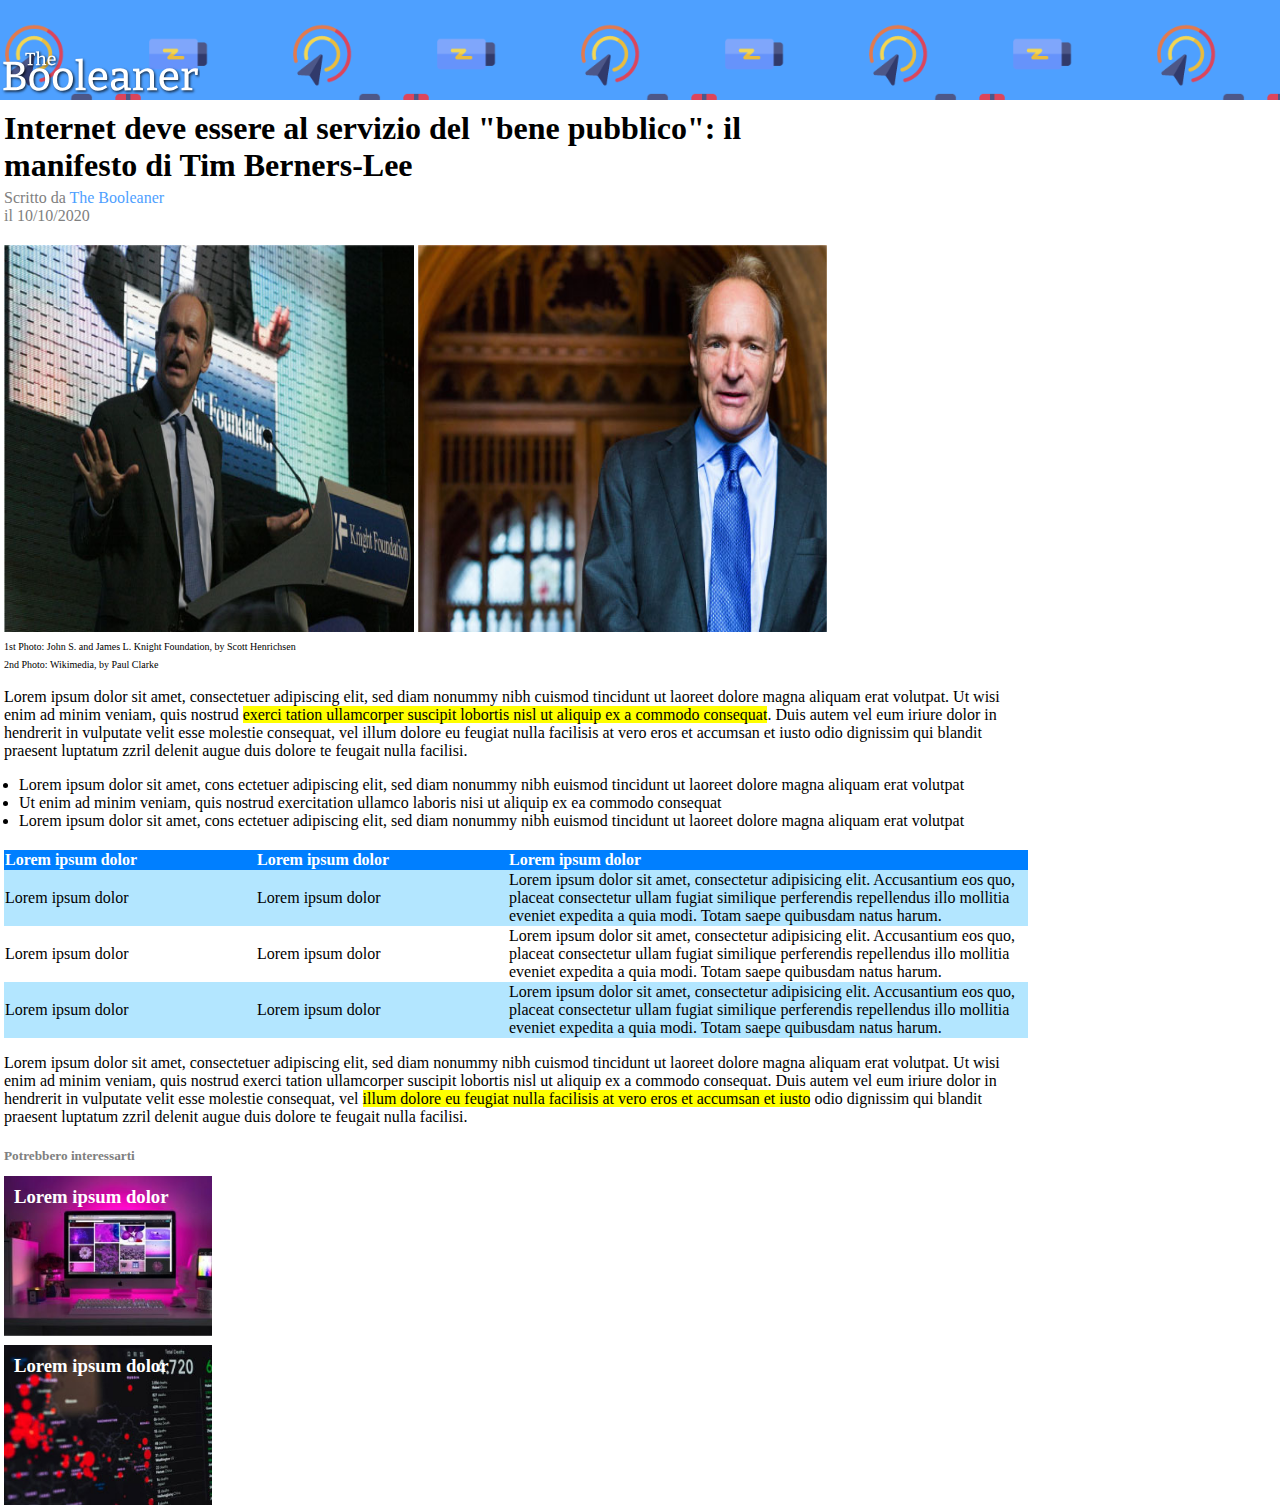
<file: index.html>
<!DOCTYPE html>
<html lang="en">
<head>
    <meta charset="UTF-8">
    <meta http-equiv="X-UA-Compatible" content="IE=edge">
    <meta name="viewport" content="width=device-width, initial-scale=1.0">
    <title>The Booleaner</title>
    <link rel="stylesheet" href="css/style.css">
</head>
<body>
    <header>
        <img id="logo" src="img/logo.svg" alt="">
   </header>

    <main>
        <h1>Internet deve essere al servizio del "bene pubblico": il <br>manifesto di Tim Berners-Lee</h1>
        <div class="info">
        <span>Scritto da <span class="autore">The Booleaner</span><br>
        <span>il 10/10/2020</span>
        </div>

        <section>
            <img class="tim" src="img/tim-1.jpg" alt="">
            <img class="tim" src="img/tim-2.jpg" alt="">
            <br>
            
            <span class="first-photo">1st Photo: John S. and James L. Knight Foundation, by Scott Henrichsen</span>
            <br>
            <span class="second-photo">2nd Photo: Wikimedia, by Paul Clarke</span>
            
        </section>

            <section>
                <p>Lorem ipsum dolor sit amet, consectetuer adipiscing elit, sed diam nonummy nibh cuismod tincidunt ut laoreet dolore magna aliquam erat volutpat. Ut wisi enim
                    ad minim veniam, quis nostrud <span class="ev">exerci tation ullamcorper suscipit lobortis nisl ut aliquip ex a commodo consequat</span>. Duis autem vel eum iriure dolor in hendrerit in
                    vulputate velit esse molestie consequat, vel illum dolore eu feugiat nulla facilisis at vero eros et accumsan et iusto odio dignissim qui blandit praesent luptatum
                    zzril delenit augue duis dolore te feugait nulla facilisi.</p>
            </section>

            <section>
                <ul>
                    <li>Lorem ipsum dolor sit amet, cons ectetuer adipiscing elit, sed diam nonummy nibh euismod tincidunt ut laoreet dolore magna aliquam erat volutpat</li>
                    <li>Ut enim ad minim veniam, quis nostrud exercitation ullamco laboris nisi ut aliquip ex ea commodo consequat</li>
                    <li>Lorem ipsum dolor sit amet, cons ectetuer adipiscing elit, sed diam nonummy nibh euismod tincidunt ut laoreet dolore magna aliquam erat volutpat</li>
                    </li>
                </ul>
            </section>

            <section>
                <table>
                    <thead>
                    <tr>
                        <th>Lorem ipsum dolor</th>
                        <th>Lorem ipsum dolor</th>
                        <th>Lorem ipsum dolor</th>
                    </tr>
                    </thead>
                    <tbody>    
                    <tr>
                        <td>Lorem ipsum dolor</td>
                        <td>Lorem ipsum dolor</td>
                        <td>Lorem ipsum dolor sit amet, consectetur adipisicing elit. Accusantium eos quo, placeat consectetur ullam fugiat similique perferendis repellendus illo mollitia eveniet expedita a quia modi. Totam saepe quibusdam natus harum.</td>
                    </tr>
                    <tr>
                        <td>Lorem ipsum dolor</td>
                        <td>Lorem ipsum dolor</td>
                        <td>Lorem ipsum dolor sit amet, consectetur adipisicing elit. Accusantium eos quo, placeat consectetur ullam fugiat similique perferendis repellendus illo mollitia eveniet expedita a quia modi. Totam saepe quibusdam natus harum.</td>
                    </tr>
                    <tr>
                        <td>Lorem ipsum dolor</td>
                        <td>Lorem ipsum dolor</td>
                        <td>Lorem ipsum dolor sit amet, consectetur adipisicing elit. Accusantium eos quo, placeat consectetur ullam fugiat similique perferendis repellendus illo mollitia eveniet expedita a quia modi. Totam saepe quibusdam natus harum.</td>
                    </tr>
                    </tbody>
                </table>
            </section>

            <p>Lorem ipsum dolor sit amet, consectetuer adipiscing elit, sed diam nonummy nibh cuismod tincidunt ut laoreet dolore magna aliquam erat volutpat. Ut wisi enim
                ad minim veniam, quis nostrud exerci tation ullamcorper suscipit lobortis nisl ut aliquip ex a commodo consequat. Duis autem vel eum iriure dolor in hendrerit in
                vulputate velit esse molestie consequat, vel <span class="ev">illum dolore eu feugiat nulla facilisis at vero eros et accumsan et iusto</span> odio dignissim qui blandit praesent luptatum
                zzril delenit augue duis dolore te feugait nulla facilisi.
    </main>

    <footer>
        <div class="container"></div>
            <h5>Potrebbero interessarti</h5>
        <div id="image-monitor" class="image">
            <h3>Lorem ipsum dolor</h3></div>
        <div id="image-graph" class="image">
            <h3>Lorem ipsum dolor</h3></div>
    </footer>
</body>
</html>
</file>
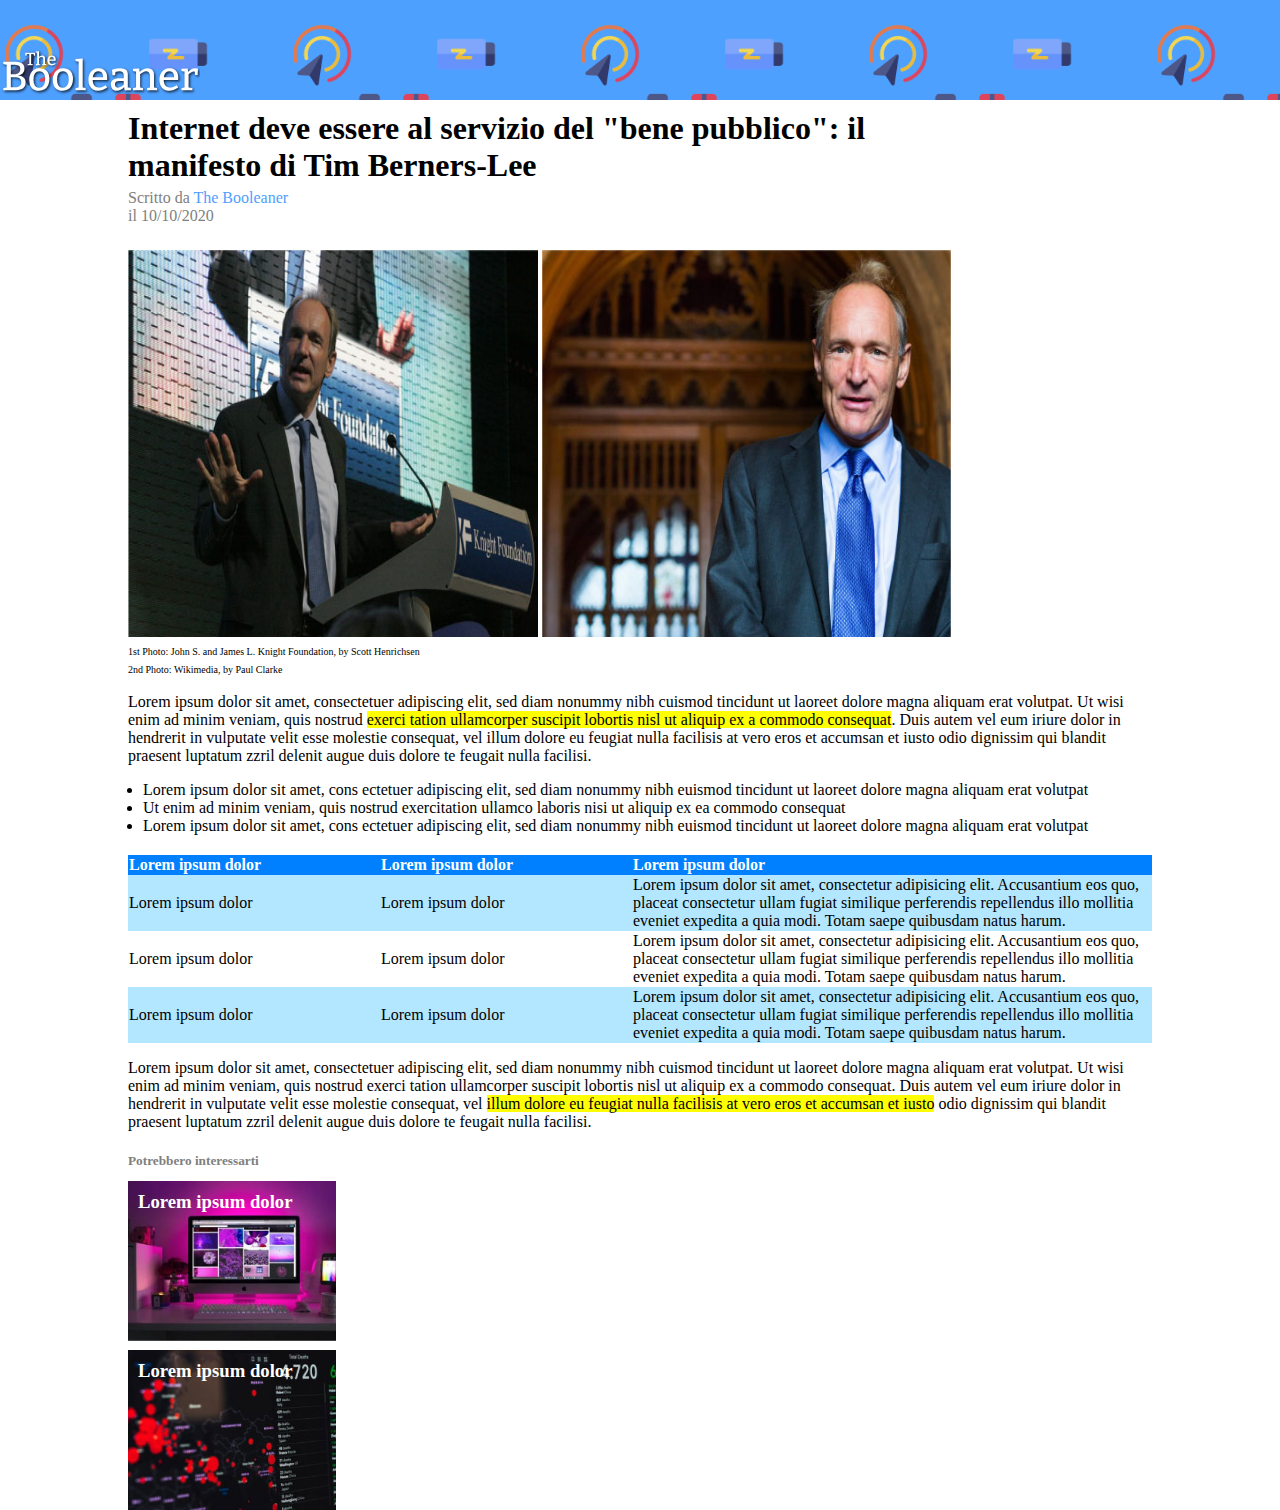
<file: bonus/index.html>
<!DOCTYPE html>
<html lang="en">
<head>
    <meta charset="UTF-8">
    <meta http-equiv="X-UA-Compatible" content="IE=edge">
    <meta name="viewport" content="width=device-width, initial-scale=1.0">
    <title>The Booleaner</title>
    <link rel="stylesheet" href="css/style2.css">
</head>
<body>
    <header>
        <img id="logo" src="img/logo.svg" alt="">
   </header>

    <main>
        <h1>Internet deve essere al servizio del "bene pubblico": il <br>manifesto di Tim Berners-Lee</h1>
        <div class="info">
        <span>Scritto da <span class="autore">The Booleaner</a></span><br>
        <span>il 10/10/2020</span>
        </div>

        <section class="immagini">
            <img class="tim" src="img/tim-1.jpg" alt="">
            <img class="tim" src="img/tim-2.jpg" alt="">
            <br>
            
            <span class="first-photo">1st Photo: John S. and James L. Knight Foundation, by Scott Henrichsen</span>
            <br>
            <span class="second-photo">2nd Photo: Wikimedia, by Paul Clarke</span>
            
        </section>

            <section>
                <p>Lorem ipsum dolor sit amet, consectetuer adipiscing elit, sed diam nonummy nibh cuismod tincidunt ut laoreet dolore magna aliquam erat volutpat. Ut wisi enim
                    ad minim veniam, quis nostrud <span class="ev">exerci tation ullamcorper suscipit lobortis nisl ut aliquip ex a commodo consequat</span>. Duis autem vel eum iriure dolor in hendrerit in
                    vulputate velit esse molestie consequat, vel illum dolore eu feugiat nulla facilisis at vero eros et accumsan et iusto odio dignissim qui blandit praesent luptatum
                    zzril delenit augue duis dolore te feugait nulla facilisi.</p>
            </section>

            <section>
                <ul>
                    <li>Lorem ipsum dolor sit amet, cons ectetuer adipiscing elit, sed diam nonummy nibh euismod tincidunt ut laoreet dolore magna aliquam erat volutpat</li>
                    <li>Ut enim ad minim veniam, quis nostrud exercitation ullamco laboris nisi ut aliquip ex ea commodo consequat</li>
                    <li>Lorem ipsum dolor sit amet, cons ectetuer adipiscing elit, sed diam nonummy nibh euismod tincidunt ut laoreet dolore magna aliquam erat volutpat</li>
                    </li>
                </ul>
            </section>

            <section>
                <table>
                    <thead>
                    <tr>
                        <th>Lorem ipsum dolor</th>
                        <th>Lorem ipsum dolor</th>
                        <th>Lorem ipsum dolor</th>
                    </tr>
                    </thead>
                    <tbody>    
                    <tr>
                        <td>Lorem ipsum dolor</td>
                        <td>Lorem ipsum dolor</td>
                        <td>Lorem ipsum dolor sit amet, consectetur adipisicing elit. Accusantium eos quo, placeat consectetur ullam fugiat similique perferendis repellendus illo mollitia eveniet expedita a quia modi. Totam saepe quibusdam natus harum.</td>
                    </tr>
                    <tr>
                        <td>Lorem ipsum dolor</td>
                        <td>Lorem ipsum dolor</td>
                        <td>Lorem ipsum dolor sit amet, consectetur adipisicing elit. Accusantium eos quo, placeat consectetur ullam fugiat similique perferendis repellendus illo mollitia eveniet expedita a quia modi. Totam saepe quibusdam natus harum.</td>
                    </tr>
                    <tr>
                        <td>Lorem ipsum dolor</td>
                        <td>Lorem ipsum dolor</td>
                        <td>Lorem ipsum dolor sit amet, consectetur adipisicing elit. Accusantium eos quo, placeat consectetur ullam fugiat similique perferendis repellendus illo mollitia eveniet expedita a quia modi. Totam saepe quibusdam natus harum.</td>
                    </tr>
                    </tbody>
                </table>
            </section>

            <p>Lorem ipsum dolor sit amet, consectetuer adipiscing elit, sed diam nonummy nibh cuismod tincidunt ut laoreet dolore magna aliquam erat volutpat. Ut wisi enim
                ad minim veniam, quis nostrud exerci tation ullamcorper suscipit lobortis nisl ut aliquip ex a commodo consequat. Duis autem vel eum iriure dolor in hendrerit in
                vulputate velit esse molestie consequat, vel <span class="ev">illum dolore eu feugiat nulla facilisis at vero eros et accumsan et iusto</span> odio dignissim qui blandit praesent luptatum
                zzril delenit augue duis dolore te feugait nulla facilisi.
    </main>

    <footer>
        <div class="container"></div>
            <h5>Potrebbero interessarti</h5>
        <div id="image-monitor" class="image">
            <h3>Lorem ipsum dolor</h3></div>
        <div id="image-graph" class="image">
            <h3>Lorem ipsum dolor</h3></div>
    </footer>
</body>
</html>
</file>
<file: css/style.css>
body{
    margin: 0;
}

header{
    background-color: #4ea0ff;
    background-image: url(../img/pattern.png) ;
    background-repeat:repeat;
    background-size: 45%;
    width: 100%;
    height: 100px;
}

main, footer{
    margin-left: 4px;
}

main{
    width: 80%;
    margin: 4px;
}
#logo{
    width: 200px;
    height: 50px;
    padding-top: 50px;
}

.autore{
    color: #4ea0ff;
}

.tim{
    margin-top: 20px;
    max-width: 40%;
    height: 387px;
}

.first-photo {
    font-size: 10px;
}

.second-photo{
    font-size: 10px;
}

.info{
    color: gray;
}

ul{
    margin-bottom: 20px;
    padding-left: 15px;
}

table{
    text-align: left;
    border-collapse: collapse;
}

table td{
    min-width: 250px;
}

table thead th{
    color: white;
}

table thead {
    background-color: #007fff;
}

table tbody tr:nth-child(1), tr:nth-child(3){
    background-color: #b3e6ff;
}

#image-monitor{
    background-image: url(../img/monitor.jpg);
    margin-top: -10px;
}

#image-graph{
    background-image: url(../img/graph.jpg);
    margin-top: -10px;
}
.image{
    width: 208px;
    height: 160px;
    background-size: cover;
    background-repeat: no-repeat;
    color: white;
}

.ev{
    background-color: yellow;
}

h1{
    margin-bottom: 5px;
    margin-top: 10px;
}

h5{
    color: grey;
}

h3{
    color: white;
    padding: 10px;
}

footer{
    color: rgba(0,0,0,0.5);
    margin-left: 4px;
}
</file>
<file: bonus/css/style2.css>
body{
    margin: 0px;
}

header{
    background-color: #4ea0ff;
    background-image: url(../img/pattern.png) ;
    background-repeat:repeat;
    background-size: 45%;
    width: 100%;
    height: 100px;
}

main, footer{
    margin-left: 80px;
    margin-right: 80px;
}

main{
    width: 80%;
    margin:0 auto;
}

#logo{
    width: 200px;
    height: 50px;
    padding-top: 50px;
}

.autore{
    color: #4ea0ff;
}

.first-photo {
    font-size: 10px;
}

.second-photo{
    font-size: 10px;
}

.tim{
    margin-top: 25px;
    max-width: 40%;
    height: 387px;
}

.info{
    color: gray;
}

ul{
    margin-bottom: 20px;
    padding-left: 15px;
}

table{
    text-align: left;
    border-collapse: collapse;
}

table td{
    min-width: 250px;
}

table thead th{
    color: white;
}

table thead {
    background-color: #007fff;
}

table tbody tr:nth-child(1), tr:nth-child(3){
    background-color: #b3e6ff;
}

#image-monitor{
    background-image: url(../img/monitor.jpg);
    margin-top: -10px;
}

#image-graph{
    background-image: url(../img/graph.jpg);
    margin-top: -10px;
}
.image{
    width: 208px;
    height: 160px;
    background-size: cover;
    background-repeat: no-repeat;
    color: white;
}

.ev{
    background-color: yellow;
}

h1{
    margin-bottom: 5px;
    margin-top: 10px;
}

h5{
    color: grey;
}

h3{
    color: white;
    padding: 10px;
}

footer{
    color: rgba(0,0,0,0.5);
    margin-left: 10%;
}
</file>
